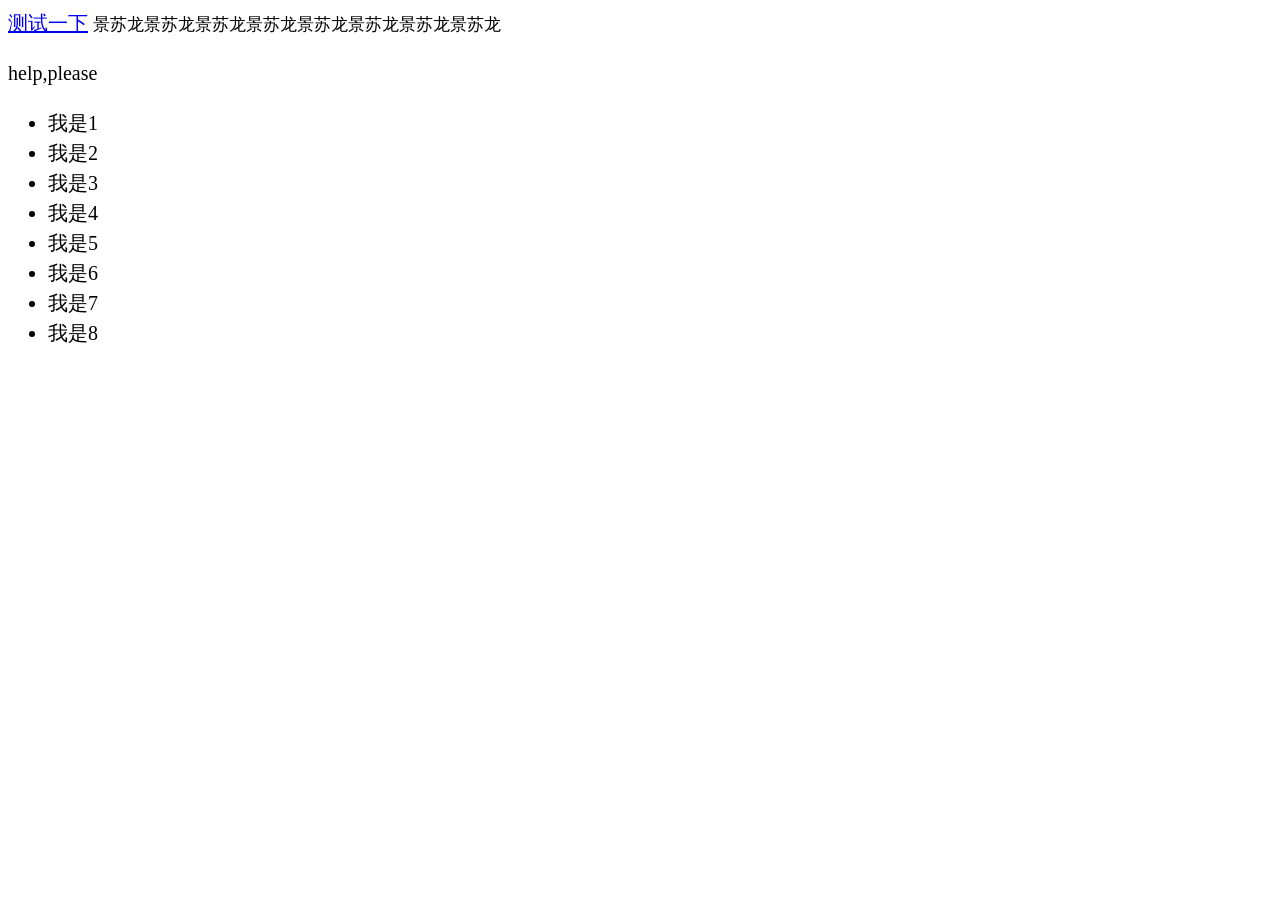
<file: index.html>
<!DOCTYPE html>
<!--[if lt IE 7]>      <html class="no-js lt-ie9 lt-ie8 lt-ie7"> <![endif]-->
<!--[if IE 7]>         <html class="no-js lt-ie9 lt-ie8"> <![endif]-->
<!--[if IE 8]>         <html class="no-js lt-ie9"> <![endif]-->
<!--[if gt IE 8]><!-->
<html class="no-js">
  <!--<![endif]-->
  <head>
    <meta charset="utf-8" />
    <meta http-equiv="X-UA-Compatible" content="IE=edge" />
    <title></title>
    <meta name="description" content="" />
    <meta name="viewport" content="width=device-width, initial-scale=1" />
    <link rel="stylesheet" href="./css/base.css" />
  </head>
  <body>
    <!--[if lt IE 7]>
      <p class="browsehappy">
        You are using an <strong>outdated</strong> browser. Please
        <a href="#">upgrade your browser</a> to improve your experience.
      </p>
    <![endif]-->
    <a href="./html/test.html#purple" target="_blank">测试一下</a>
    <!-- <div class="img"></div> -->
    <!-- <img src="./img/touxiang.jpg" alt="" /> -->

    <small>景苏龙景苏龙景苏龙景苏龙景苏龙景苏龙景苏龙景苏龙</small>
    <p>help,please</p>
    <ul>
      <li>我是1</li>
      <li>我是2</li>
      <li>我是3</li>
      <li>我是4</li>
      <li>我是5</li>
      <li>我是6</li>
      <li>我是7</li>
      <li>我是8</li>
    </ul>
    <script src="" async defer></script>
  </body>
</html>
</file>
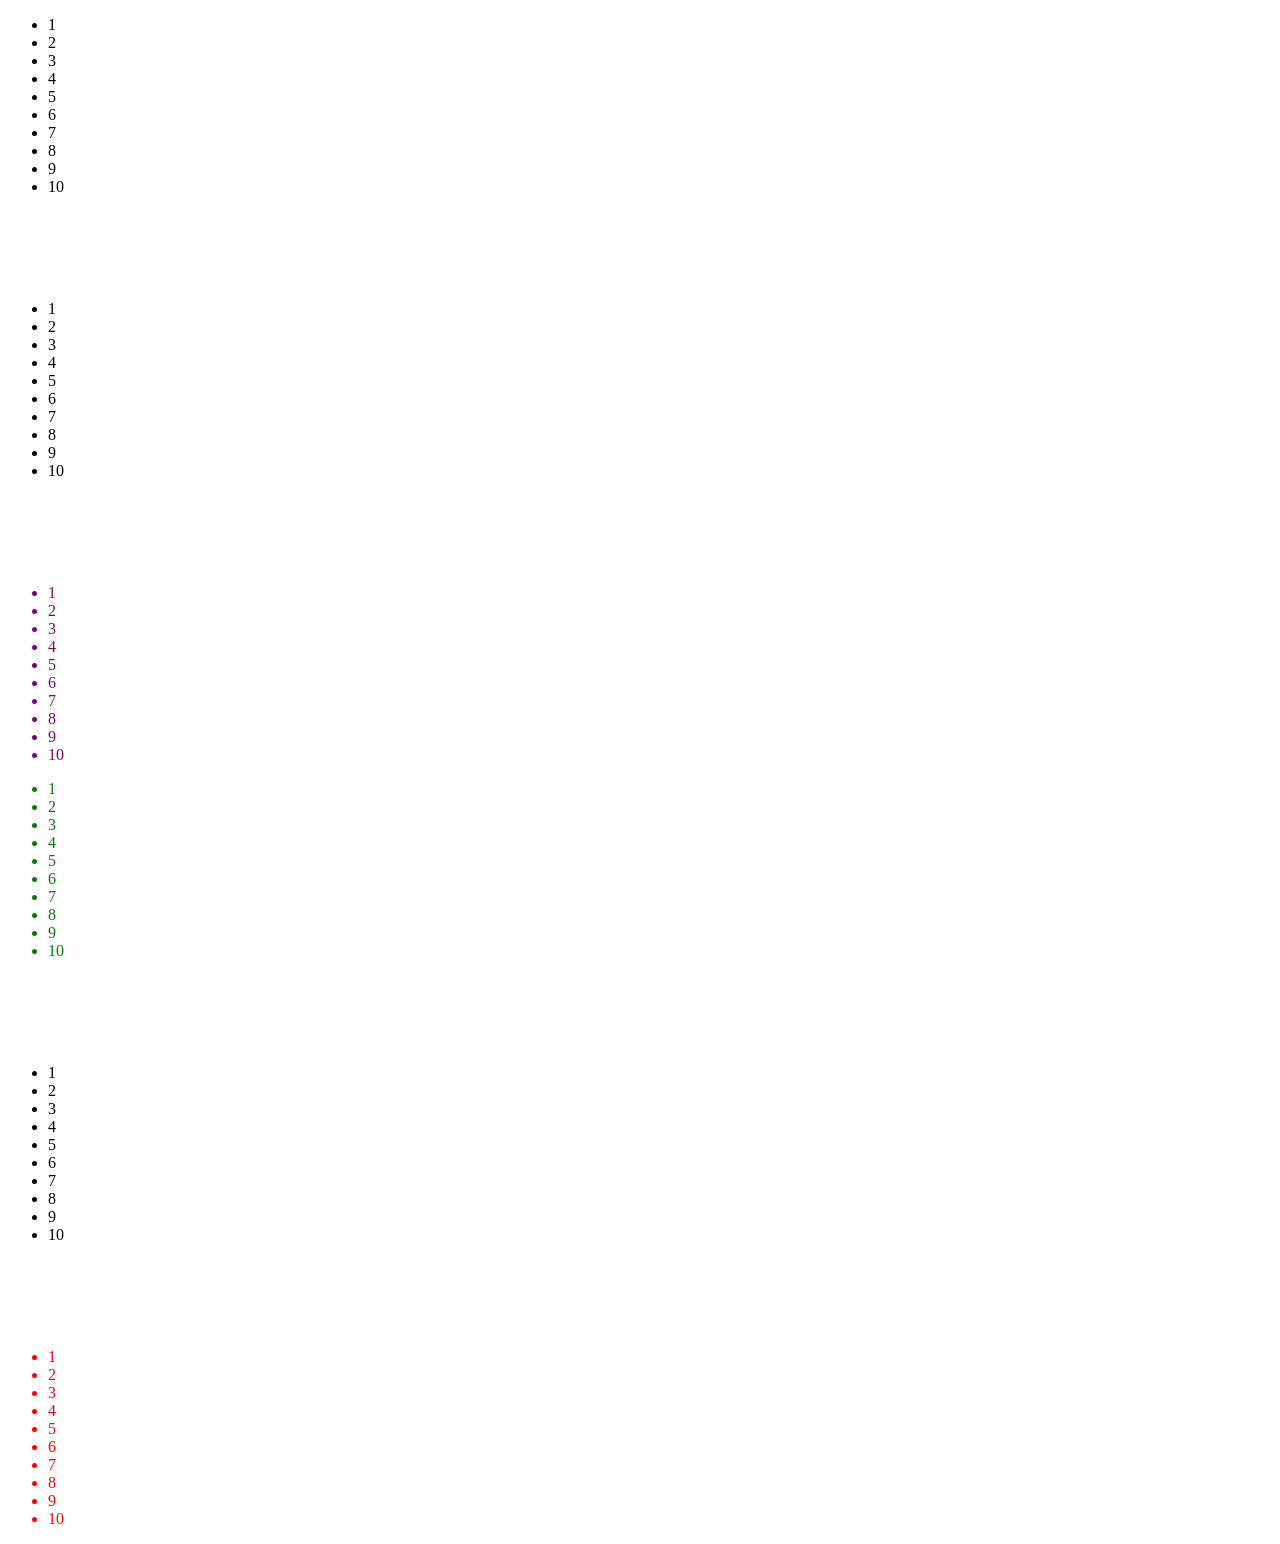
<file: html/test.html>
<!DOCTYPE html>
<!--[if lt IE 7]>      <html class="no-js lt-ie9 lt-ie8 lt-ie7"> <![endif]-->
<!--[if IE 7]>         <html class="no-js lt-ie9 lt-ie8"> <![endif]-->
<!--[if IE 8]>         <html class="no-js lt-ie9"> <![endif]-->
<!--[if gt IE 8]><!-->
<html class="no-js">
  <!--<![endif]-->
  <head>
    <meta charset="utf-8" />
    <meta http-equiv="X-UA-Compatible" content="IE=edge" />
    <title></title>
    <meta name="description" content="" />
    <meta name="viewport" content="width=device-width, initial-scale=1" />
    <link rel="stylesheet" href="" />
  </head>
  <body>
    <!--[if lt IE 7]>
      <p class="browsehappy">
        You are using an <strong>outdated</strong> browser. Please
        <a href="#">upgrade your browser</a> to improve your experience.
      </p>
    <![endif]-->
    <ul>
      <li>1</li>
      <li>2</li>
      <li>3</li>
      <li>4</li>
      <li>5</li>
      <li>6</li>
      <li>7</li>
      <li>8</li>
      <li>9</li>
      <li>10</li>
    </ul>
    <br />
    <br />
    <br />
    <br />
    <ul>
      <li>1</li>
      <li>2</li>
      <li>3</li>
      <li>4</li>
      <li>5</li>
      <li>6</li>
      <li>7</li>
      <li>8</li>
      <li>9</li>
      <li>10</li>
    </ul>
    <br />
    <br />
    <br />
    <br />
    <ul id="purple" style="color: purple;">
      <li>1</li>
      <li>2</li>
      <li>3</li>
      <li>4</li>
      <li>5</li>
      <li>6</li>
      <li>7</li>
      <li>8</li>
      <li>9</li>
      <li>10</li>
    </ul>
    <ul id="green" style="color: green;">
      <li>1</li>
      <li>2</li>
      <li>3</li>
      <li>4</li>
      <li>5</li>
      <li>6</li>
      <li>7</li>
      <li>8</li>
      <li>9</li>
      <li>10</li>
    </ul>
    <br />
    <br />
    <br />
    <br />
    <ul>
      <li>1</li>
      <li>2</li>
      <li>3</li>
      <li>4</li>
      <li>5</li>
      <li>6</li>
      <li>7</li>
      <li>8</li>
      <li>9</li>
      <li>10</li>
    </ul>
    <br />
    <br />
    <br />
    <br />
    <ul style="color: red;" id="test">
      <li>1</li>
      <li>2</li>
      <li>3</li>
      <li>4</li>
      <li>5</li>
      <li>6</li>
      <li>7</li>
      <li>8</li>
      <li>9</li>
      <li>10</li>
    </ul>

    <script src="" async defer></script>
  </body>
</html>
</file>
<file: css/base.css>
body {
  font: 20px/1.5 "微软雅黑";
}

.img {
  width: 1000px;
  height: 1000px;
  background-image: url(../img/touxiang.jpg);
  background-size: 400px 400px;
  background-repeat: no-repeat;
}
img {
  background-size: 400px 400px !important;
}
a:hover {
  color: red;
}
</file>
